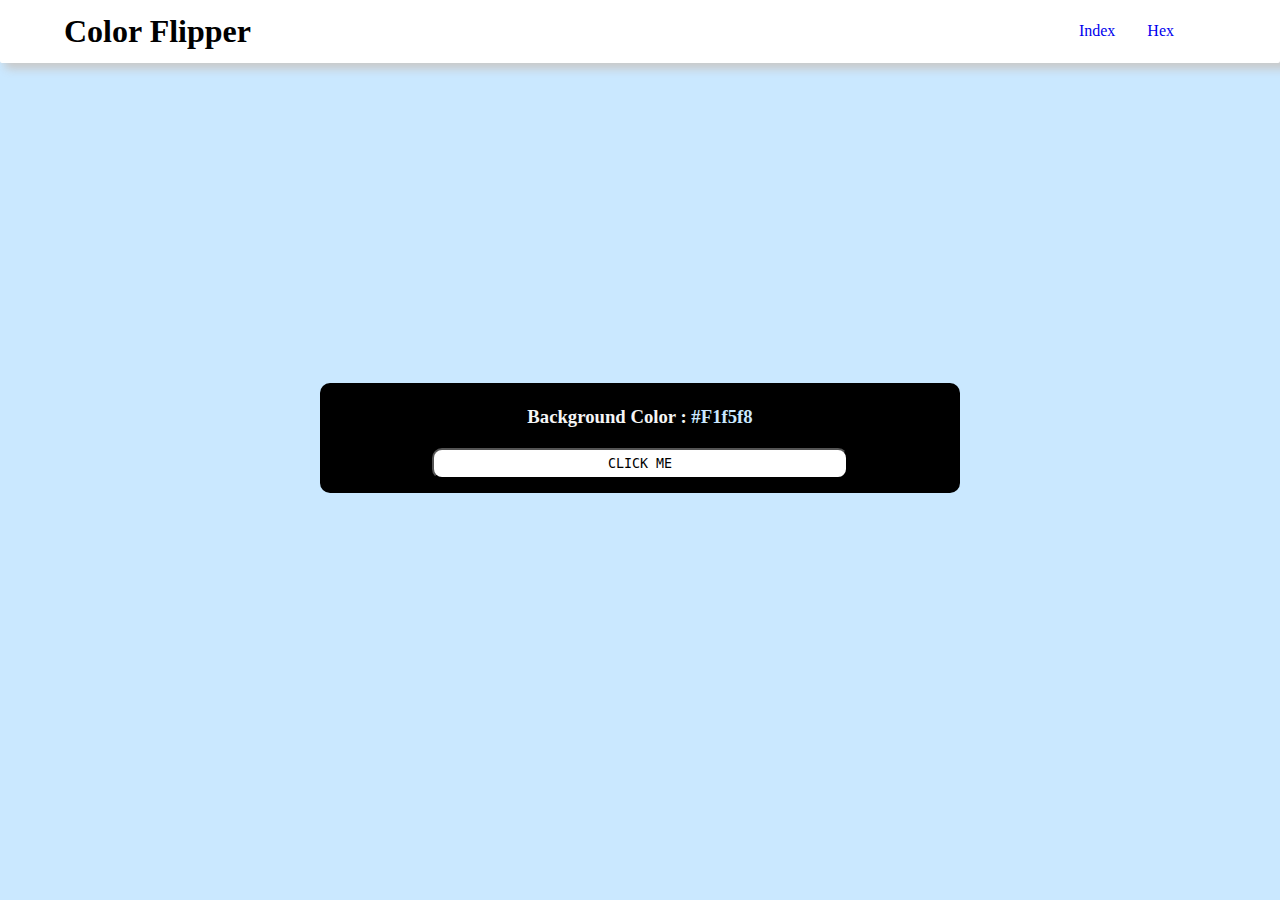
<file: 01_Color_flipper/index.html>
<!DOCTYPE html>
<html lang="en">
<head>
    <meta charset="UTF-8">
    <meta name="viewport" content="width=device-width, initial-scale=1.0">
    <title>Color Flipper</title>
    <link rel="stylesheet" href="index.css">
    <script defer src="index.js"></script>
</head>
<body>
    <div class="head">
        <h1>Color Flipper</h1>
        <ul class="links">
            <ol>
                <a href="index.html">Index</a>
            </ol>
            <ol>
                <a href="hex.html">Hex</a>
            </ol>
        </ul>
    </div>
    <div class="color">
        <h3>Background Color : <span id="color-text">#F1f5f8</span></h3>
        <button id="click-btn">CLICK ME</button>
    </div>
</body>
</html>
</file>
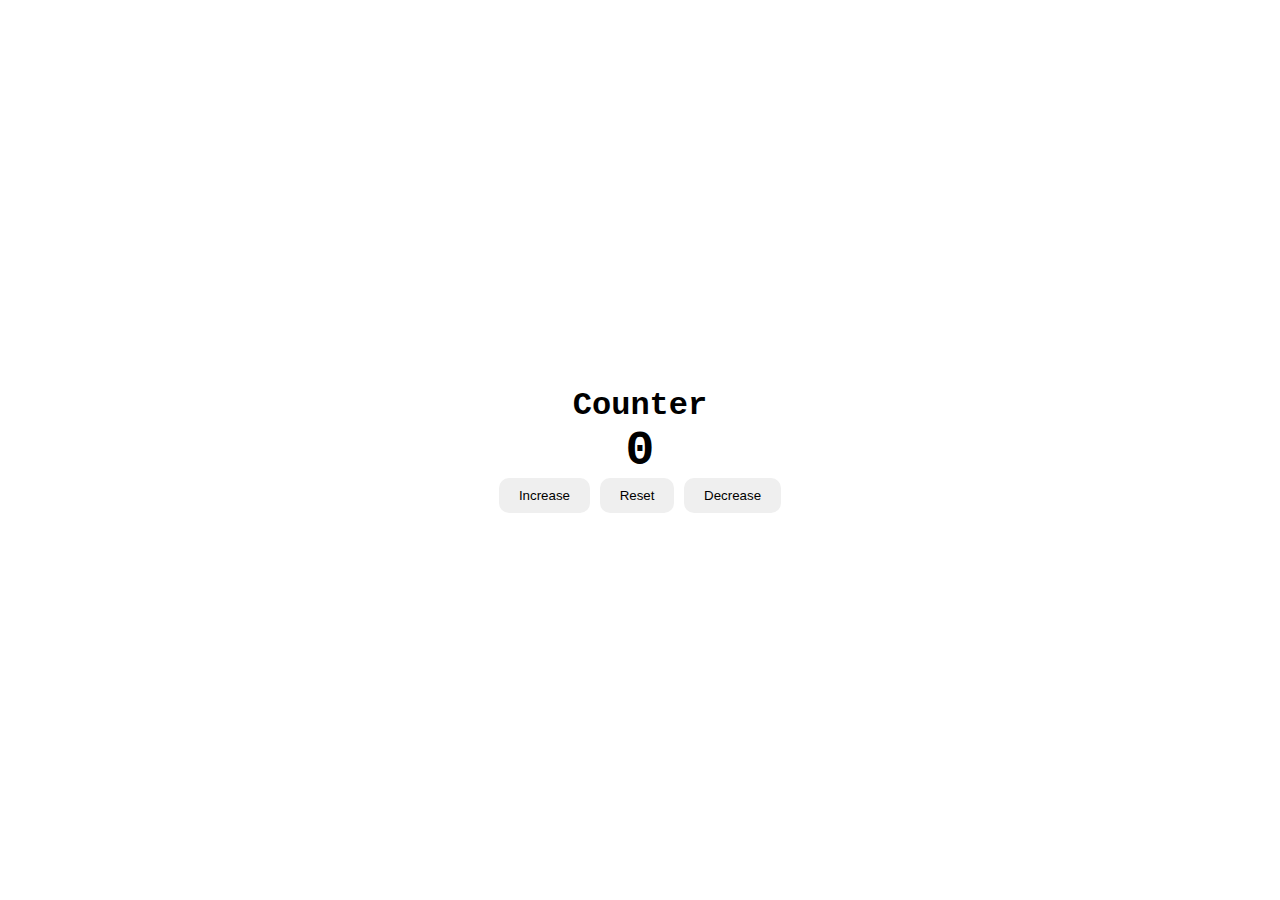
<file: 02_Counter/index.html>
<!DOCTYPE html>
<html lang="en">
<head>
    <meta charset="UTF-8">
    <meta name="viewport" content="width=device-width, initial-scale=1.0">
    <title>Counter</title>
    <link rel="stylesheet" href="index.css">
    <script defer src="index.js"></script>
</head>
<body>
    <div class="container">
        <h1>Counter</h1>
        <span id="value" >0</span>
        <div class="btn-container">
            <button class="btn increase">Increase</button>
            <button class="btn reset">Reset</button>
            <button class="btn decrease">Decrease</button>
        </div>
    </div>
</body>
</html>
</file>
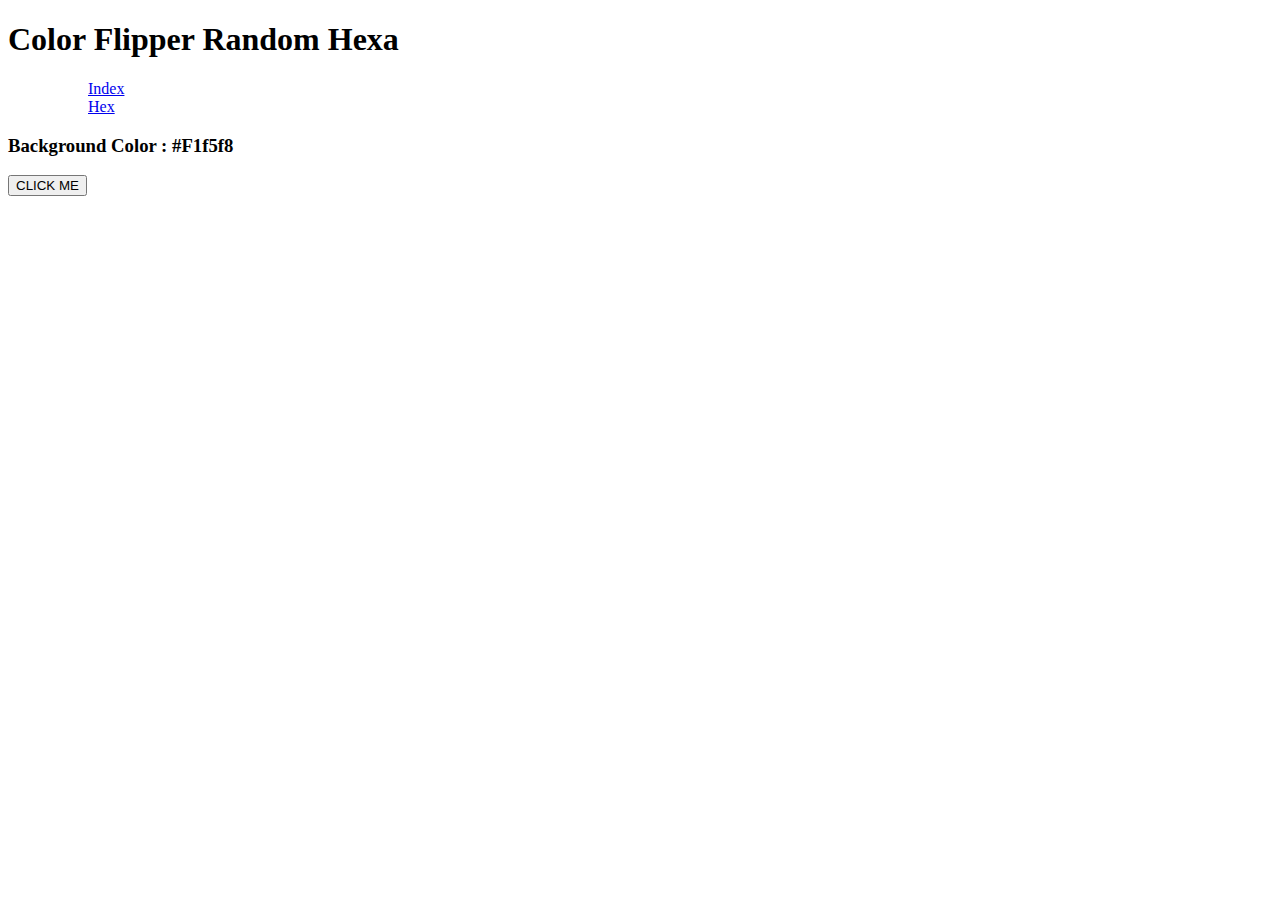
<file: 01_Color_flipper/hex.html>
<!DOCTYPE html>
<html lang="en">
<head>
    <meta charset="UTF-8">
    <meta name="viewport" content="width=device-width, initial-scale=1.0">
    <title>Color Flipper</title>
    <link rel="styl esheet" href="index.css">
    <script defer src="hex.js"></script>
</head>
<body>
    <div class="head">
        <h1>Color Flipper Random Hexa</h1>
        <ul class="links">
            <ol>
                <a href="index.html">Index</a>
            </ol>
            <ol>
                <a href="hex.html">Hex</a>
            </ol>
        </ul>
    </div>
    <div class="color">
        <h3>Background Color : <span id="color-text">#F1f5f8</span></h3>
        <button id="click-btn">CLICK ME</button>
    </div>
</body>
</html>
</file>
<file: 01_Color_flipper/index.css>
*{
    margin: 0px;
    padding: 0px;
}

.head{
    font-family: "Comic Sans MS", "Comic Sans", "cursive";
    padding: 1% 5%;
    background-color: rgb(255, 255, 255);
    border: 2px;
    box-shadow: 10px 0px 10px 6px rgb(201, 201, 201);
    border-radius: 0px 0px 2px 2px;
    display: flex;
    flex-direction: row;
    justify-content: space-between;
}
body{
    background-color:#cae8ff;
}
span{
    color:#cae8ff;
    
}
.links{
    padding-right: 10px;
    display: flex;
    flex-direction: row;
    align-items:center;
}
.links ol a{
    padding-right: 2rem;
    text-decoration:none;
}
.color{
    color:whitesmoke;
    margin-top: 25%;
    background-color: black;
    padding-top: 10px;
    position: relative;
    left: 25%;
    width: 50%;
    height: 100px;
    display: flex;
    justify-content: center;
    flex-direction: column;
    border-radius: 10px;
}
/*.color:hover{
    color: rgb(0, 0, 0);
    background-color:rgb(219, 219, 219);
}*/
h3{
    padding-bottom: 20px;
    text-align: center;
}
button{
    font-family:monospace;
    background-color: white;
    margin-inline : 7rem;
    padding: 6px 2px;
    border-radius: 10px;
}
button:hover{
    background-color: rgb(0, 0, 0);
    color:rgb(255, 255, 255);
    
}
@media only screen and (max-width: 600px) {
    .color {
      padding-block: 10%;
      margin-top: 500px;
    }
    #click-btn{
        text-align: justify;
        margin-inline: 20%;
        padding: 10px;
        border: none;
        text-align: center;
        
    }
  }
</file>
<file: 02_Counter/index.css>
*{
    padding: 0px;
    margin: 0px;
    /*font-size: xx-large;*/
}
body{
    display:flex ;
    justify-content: center;
    height: 100vh;
    align-items: center;
}
.container{
    text-align: center;
    font-family: 'Courier New', Courier, monospace;
}
h1{
    font-size: 2rem;
}
#value {
    font-size: 3rem;
    font-weight:600;
}
.btn{
    padding: 10px 20px;
    border-radius: 10px;
    border: none;
}
.btn:hover {
    transform: rotate(5deg);
}
</file>
